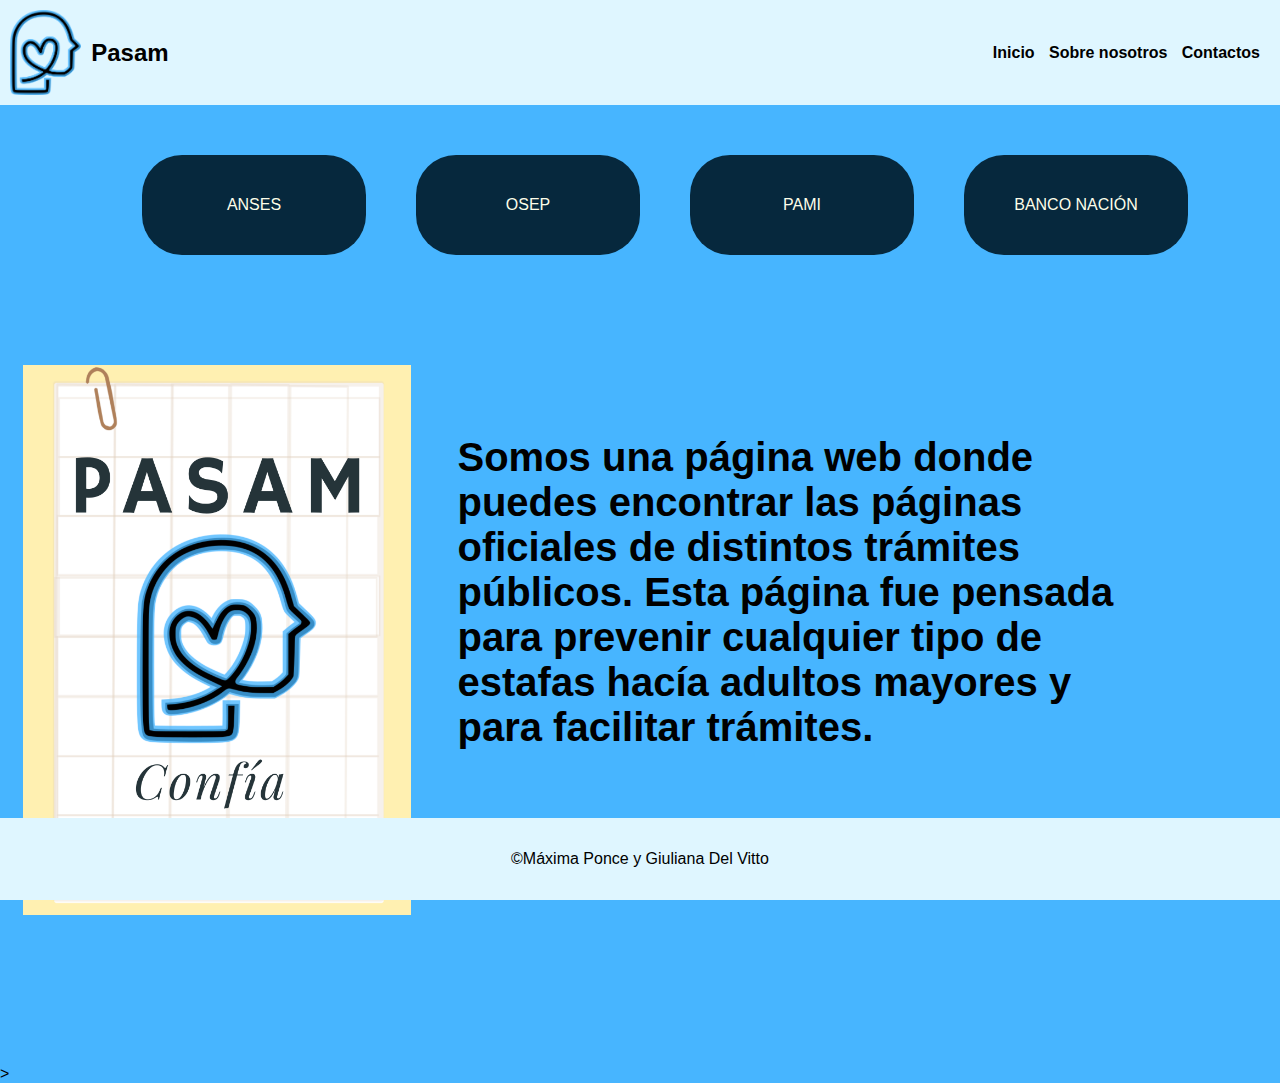
<file: index.html>
<!DOCTYPE html>
<html lang="es">

<head>
    <meta charset="UTF-8">
    <meta http-equiv="X-UA-Compatible" content="IE=edge">
    <meta name="viewport"
        content="user-scalable=no, widht=device-width, initial-scale=1.0, minimun-scale=10, maximun-scale=1.0" />

    <link rel="stylesheet" href="estilos.css">

    <title>PASAM</title>

    <link rel="shortcut icon" href="img/favicon.ico.png" type="image/x-icon">
</head>

<body>
    <div class="contenedor">
        <header>
            <a href="" class="logo">
                <img src="img/favicon.ico.png" alt="logo">
                <h2 class="Pasam">Pasam</h2>
            </a>
            <nav>
                <ul>
                <a href="" class="nav-link">Inicio</a>
                <a href="#nosotros" class="nav-link">Sobre nosotros</a>
                <a href="" class="nav-link">Contactos</a>
            </ul>
            </nav>

        </header>
        <section class="botones">
            <div class="boton"><a href="https://osepmendoza.com.ar/web/">ANSES</a></div>
            <div class="boton"><a href="https://www.anses.gob.ar/">OSEP</a></div>
            <div class="boton"><a href="https://www.pami.org.ar/">PAMI</a></div>
            <div class="boton"><a href="https://www.bna.com.ar/Personas">BANCO NACIÓN</a></div>
        </section>
    </div>

<div class="folleto" id="nosotros">
    <div class="img">
        <img src="img/PASAM.png" widht="100" height="550" alt="#"></img>
    </div>
   <div class="texto">
        Somos una página web donde puedes encontrar las páginas oficiales de distintos trámites públicos.
        Esta página fue pensada para prevenir cualquier tipo de estafas hacía adultos mayores y para facilitar
        trámites.
   </div>
</div>>

<footer class="footer">
    <p> &copy;Máxima Ponce y Giuliana Del Vitto </p>
</footer>
</body>
</html>
</file>
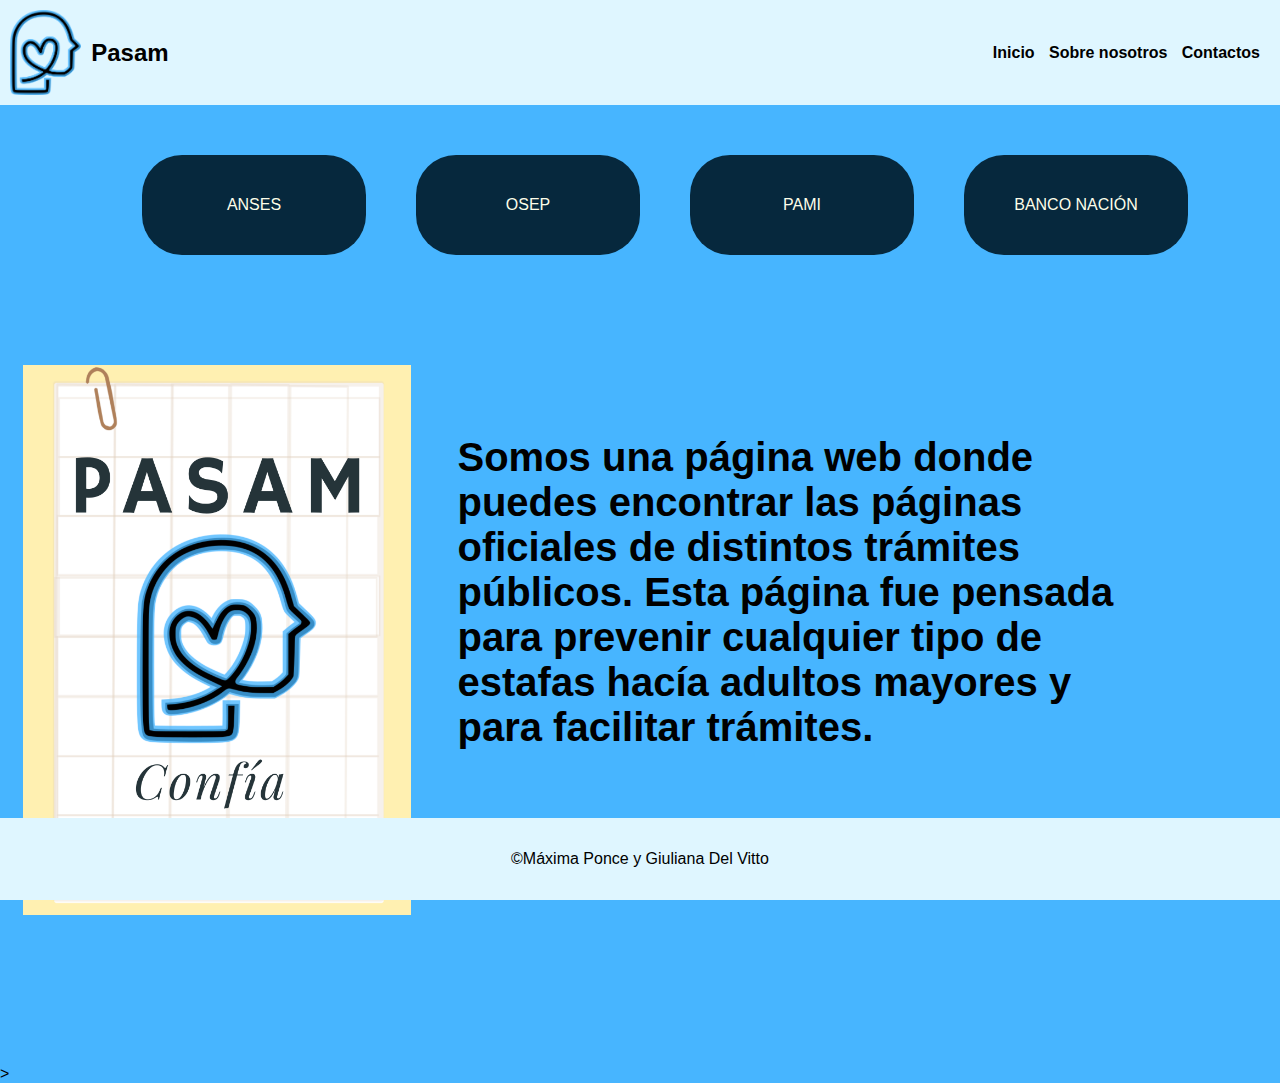
<file: sitio 2/index.html>
<!DOCTYPE html>
<html lang="es">

<head>
    <meta charset="UTF-8">
    <meta http-equiv="X-UA-Compatible" content="IE=edge">
    <meta name="viewport"
        content="user-scalable=no, widht=device-width, initial-scale=1.0, minimun-scale=10, maximun-scale=1.0" />

    <link rel="stylesheet" href="estilos.css">

    <title>PASAM</title>

    <link rel="shortcut icon" href="img/favicon.ico.png" type="image/x-icon">
</head>

<body>
    <div class="contenedor">
        <header>
            <a href="" class="logo">
                <img src="img/favicon.ico.png" alt="logo">
                <h2 class="Pasam">Pasam</h2>
            </a>
            <nav>
                <ul>
                <a href="" class="nav-link">Inicio</a>
                <a href="#nosotros" class="nav-link">Sobre nosotros</a>
                <a href="" class="nav-link">Contactos</a>
            </ul>
            </nav>

        </header>
        <section class="botones">
            <div class="boton"><a href="https://osepmendoza.com.ar/web/">ANSES</a></div>
            <div class="boton"><a href="https://www.anses.gob.ar/">OSEP</a></div>
            <div class="boton"><a href="https://www.pami.org.ar/">PAMI</a></div>
            <div class="boton"><a href="https://www.bna.com.ar/Personas">BANCO NACIÓN</a></div>
        </section>
    </div>

<div class="folleto" id="nosotros">
    <div class="img">
        <img src="img/PASAM.png" widht="100" height="550" alt="#"></img>
    </div>
   <div class="texto">
        Somos una página web donde puedes encontrar las páginas oficiales de distintos trámites públicos.
        Esta página fue pensada para prevenir cualquier tipo de estafas hacía adultos mayores y para facilitar
        trámites.
   </div>
</div>>

<footer class="footer">
    <p> &copy;Máxima Ponce y Giuliana Del Vitto </p>
</footer>
</body>
</html>
</file>
<file: estilos.css>
body{
    background-color: #47B5FF;
}
body{
    font-family: sans-serif;
    margin: 0;
}
a{
    text-decoration: none;
    color: black; 
}

header{
    display: flex;
    min-height: 70px;
    background-color: #DFF6FF;
    justify-content: space-between;
    align-items: center;
    padding: 10px;
}

.logo{
    display: flex;
    align-items: center;
}

.logo img{
    height: 85px;
    margin-right: 10px;
}

nav a{ 
    font-weight: 600;
    padding-right: 10px;

}

nav a:hover{
    color: #256D85; 
}

    .botones{ 
        display: flex;
        align-items: center;
        justify-content: center;
        min-width: 100px;
        margin-top: 50px;
       
    }

.boton{
    width: 224px;
    height: 100px;
    background-color: #06283D;
    border-radius: 40px;
    text-align: center;
    line-height: 100px;
    margin-left: 50px;

}

.boton a{
    color: #FDFEE9;
}

.folleto{
    margin-top: 100px;
    display: flex;
    justify-content: space-around;
    padding: 10px;
}

footer{
    background-color: #DFF6FF;
    padding: 1em 0;
    text-align: center;
    position: fixed;
    bottom: 0;
    width: 100%; 
}

.img{
    width: 310px;
    height: 550px;
    background-color: aqua;
}

.texto{
    width: 700px;
    height: 550px;
    padding: 70px 100px;
    font-size: 30pt;
    font-weight: bolder;
    font-family:'Segoe UI', Tahoma, Geneva, Verdana, sans-serif;
    }
</file>
<file: sitio 2/estilos.css>
body{
    background-color: #47B5FF;
}
body{
    font-family: sans-serif;
    margin: 0;
}
a{
    text-decoration: none;
    color: black; 
}

header{
    display: flex;
    min-height: 70px;
    background-color: #DFF6FF;
    justify-content: space-between;
    align-items: center;
    padding: 10px;
}

.logo{
    display: flex;
    align-items: center;
}

.logo img{
    height: 85px;
    margin-right: 10px;
}

nav a{ 
    font-weight: 600;
    padding-right: 10px;

}

nav a:hover{
    color: #256D85; 
}

    .botones{ 
        display: flex;
        align-items: center;
        justify-content: center;
        min-width: 100px;
        margin-top: 50px;
       
    }

.boton{
    width: 224px;
    height: 100px;
    background-color: #06283D;
    border-radius: 40px;
    text-align: center;
    line-height: 100px;
    margin-left: 50px;

}

.boton a{
    color: #FDFEE9;
}

.folleto{
    margin-top: 100px;
    display: flex;
    justify-content: space-around;
    padding: 10px;
}

footer{
    background-color: #DFF6FF;
    padding: 1em 0;
    text-align: center;
    position: fixed;
    bottom: 0;
    width: 100%; 
}

.img{
    width: 310px;
    height: 550px;
    background-color: aqua;
}

.texto{
    width: 700px;
    height: 550px;
    padding: 70px 100px;
    font-size: 30pt;
    font-weight: bolder;
    font-family:'Segoe UI', Tahoma, Geneva, Verdana, sans-serif;
    }
</file>
